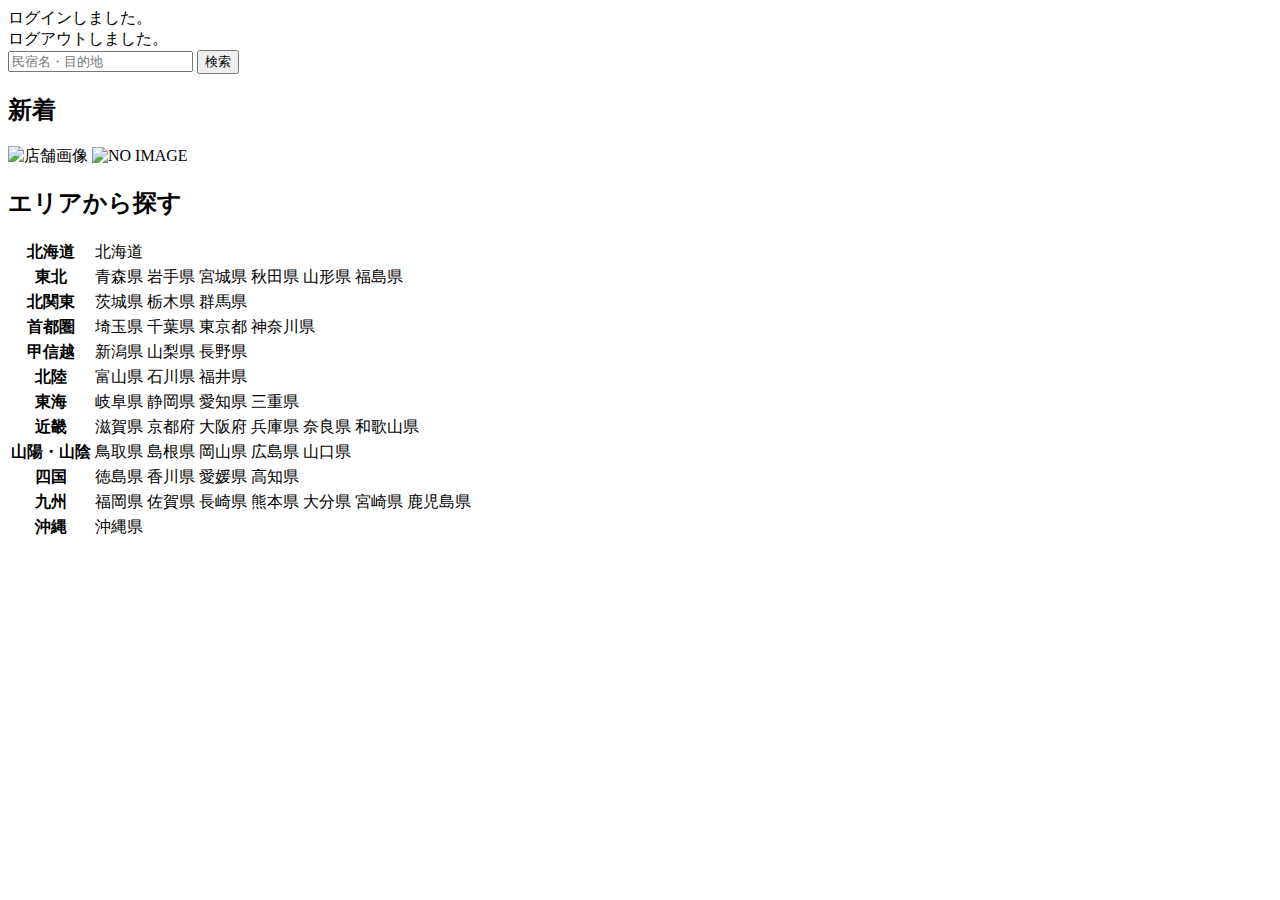
<file: kadai_002/samuraitravel/src/main/resources/templates/index.html>
<!DOCTYPE html>
<html xmlns:th="https://www.thymeleaf.org" xmlns:sec="http://www.thymeleaf.org/extras/spring-security">
	<head>
		<div th:replace="~{fragment :: meta}"></div>                 
        <div th:replace="~{fragment :: styles}"></div>
		
		<title>SAMURAI Travel</title>
	</head>
	<body>
		<div class="samuraitravel-wrapper">
             <!-- ヘッダー -->
             <div th:replace="~{fragment :: header}"></div>
             
             <main>
                 <div class="container pt-4 pb-5 samuraitravel-container">
                     <div th:if="${param.loggedIn}" class="alert alert-info">
                         ログインしました。
                     </div>  
                     
                     <div th:if="${param.loggedOut}" class="alert alert-info">
                         ログアウトしました。
                     </div>
                     
                     <div th:if="${successMessage}" class="alert alert-info">
						 <span th:text="${successMessage}"></span>
                     </div>
                     
                     <div class="d-flex justify-content-center">                                            
                         <form method="get" th:action="@{/houses}" class="mb-5 samuraitravel-search-form">
                             <div class="input-group">
                                 <input type="text" class="form-control" name="keyword" th:value="${keyword}" placeholder="民宿名・目的地">
                                 <button type="submit" class="btn text-white shadow-sm samuraitravel-btn">検索</button> 
                             </div>               
                         </form>                        
                     </div>                                                                                                  
                                                      
                     <h2 class="text-center mb-3">新着</h2>
                     <div class="row row-cols-lg-5 row-cols-2 g-3 mb-5">                                        
                         <div class="col" th:each="newHouse : ${newHouses}">
                             <a th:href="@{/houses/__${newHouse.getId()}__}" class="link-dark samuraitravel-card-link">
                                 <div class="card h-100">                                                                        
                                     <img th:if="${newHouse.getImageName()}" th:src="@{/storage/__${newHouse.getImageName()}__}" class="card-img-top samuraitravel-vertical-card-image" alt="店舗画像">                                     
                                     <img th:unless="${newHouse.getImageName()}" th:src="@{/images/noImage.png}" class="card-img-top samuraitravel-vertical-card-image" alt="NO IMAGE">                                                                                                                        
                                     <div class="card-body">                                    
                                         <h3 class="card-title" th:text="${newHouse.getName()}"></h3>
                                         <p class="card-text mb-1">
                                             <small class="text-muted" th:text="${newHouse.getAddress()}"></small>                                            
                                         </p>
                                         <p class="card-text">
                                             <span th:text="${#numbers.formatInteger(newHouse.getPrice(), 1, 'COMMA') + '円 / 泊'}"></span>                                            
                                         </p>                                    
                                     </div>
                                 </div>    
                             </a>            
                         </div>                                               
                     </div>
                     
                     <div class="row justify-content-center">
                         <div class="col-xl-5 col-lg-6 col-md-8">                    
                     
                             <h2 class="text-center mb-3">エリアから探す</h2>                                        
                              
                             <table class="table">
                                 <tbody>                                                     
                                     <tr>
                                         <th>北海道</th>
                                         <td>
                                             <a th:href="@{/houses?area=北海道}">北海道</a>
                                         </td>                                     
                                     </tr>  
                                     <tr>
                                         <th>東北</th>
                                         <td>
                                             <a th:href="@{/houses?area=青森県}" class="me-2">青森県</a>
                                             <a th:href="@{/houses?area=岩手県}" class="me-2">岩手県</a>
                                             <a th:href="@{/houses?area=宮城県}" class="me-2">宮城県</a>
                                             <a th:href="@{/houses?area=秋田県}" class="me-2">秋田県</a>
                                             <a th:href="@{/houses?area=山形県}" class="me-2">山形県</a>
                                             <a th:href="@{/houses?area=福島県}">福島県</a>
                                         </td>                                     
                                     </tr>  
                                     <tr>
                                         <th>北関東</th>
                                         <td>
                                             <a th:href="@{/houses?area=茨城県}" class="me-2">茨城県</a>
                                             <a th:href="@{/houses?area=栃木県}" class="me-2">栃木県</a>
                                             <a th:href="@{/houses?area=群馬県}">群馬県</a>                                    
                                         </td>                                     
                                     </tr>  
                                     <tr>
                                         <th>首都圏</th>
                                         <td>
                                             <a th:href="@{/houses?area=埼玉県}" class="me-2">埼玉県</a>
                                             <a th:href="@{/houses?area=千葉県}" class="me-2">千葉県</a>
                                             <a th:href="@{/houses?area=東京都}" class="me-2">東京都</a>
                                             <a th:href="@{/houses?area=神奈川県}">神奈川県</a>
                                         </td>                                     
                                     </tr>  
                                     <tr>
                                         <th>甲信越</th>
                                         <td>
                                             <a th:href="@{/houses?area=新潟県}" class="me-2">新潟県</a>
                                             <a th:href="@{/houses?area=山梨県}" class="me-2">山梨県</a>
                                             <a th:href="@{/houses?area=長野県}">長野県</a>
                                         </td>                                     
                                     </tr>  
                                     <tr>
                                         <th>北陸</th>
                                         <td>
                                             <a th:href="@{/houses?area=富山県}" class="me-2">富山県</a>
                                             <a th:href="@{/houses?area=石川県}" class="me-2">石川県</a>
                                             <a th:href="@{/houses?area=福井県}">福井県</a>
                                         </td>                                     
                                     </tr>  
                                     <tr>
                                         <th>東海</th>
                                         <td>
                                             <a th:href="@{/houses?area=岐阜県}" class="me-2">岐阜県</a>
                                             <a th:href="@{/houses?area=静岡県}" class="me-2">静岡県</a>
                                             <a th:href="@{/houses?area=愛知県}" class="me-2">愛知県</a>
                                             <a th:href="@{/houses?area=三重県}">三重県</a>
                                         </td>                                     
                                     </tr>  
                                     <tr>
                                         <th>近畿</th>
                                         <td>
                                             <a th:href="@{/houses?area=滋賀県}" class="me-2">滋賀県</a>
                                             <a th:href="@{/houses?area=京都府}" class="me-2">京都府</a>
                                             <a th:href="@{/houses?area=大阪府}" class="me-2">大阪府</a>
                                             <a th:href="@{/houses?area=兵庫県}" class="me-2">兵庫県</a>
                                             <a th:href="@{/houses?area=奈良県}" class="me-2">奈良県</a>
                                             <a th:href="@{/houses?area=和歌山県}">和歌山県</a>
                                         </td>                                     
                                     </tr>  
                                     <tr>
                                         <th>山陽・山陰</th>
                                         <td>
                                             <a th:href="@{/houses?area=鳥取県}" class="me-2">鳥取県</a>
                                             <a th:href="@{/houses?area=島根県}" class="me-2">島根県</a>
                                             <a th:href="@{/houses?area=岡山県}" class="me-2">岡山県</a>
                                             <a th:href="@{/houses?area=広島県}" class="me-2">広島県</a>
                                             <a th:href="@{/houses?area=山口県}">山口県</a>
                                         </td>                                     
                                     </tr>  
                                     <tr>
                                         <th>四国</th>
                                         <td>
                                             <a th:href="@{/houses?area=徳島県}" class="me-2">徳島県</a>
                                             <a th:href="@{/houses?area=香川県}" class="me-2">香川県</a>
                                             <a th:href="@{/houses?area=愛媛県}" class="me-2">愛媛県</a>
                                             <a th:href="@{/houses?area=高知県}">高知県</a>
                                         </td>                                     
                                     </tr>            
                                     <tr>
                                         <th>九州</th>
                                         <td>
                                             <a th:href="@{/houses?area=福岡県}" class="me-2">福岡県</a>
                                             <a th:href="@{/houses?area=佐賀県}" class="me-2">佐賀県</a>
                                             <a th:href="@{/houses?area=長崎県}" class="me-2">長崎県</a>
                                             <a th:href="@{/houses?area=熊本県}" class="me-2">熊本県</a>
                                             <a th:href="@{/houses?area=大分県}" class="me-2">大分県</a>
                                             <a th:href="@{/houses?area=宮崎県}" class="me-2">宮崎県</a>
                                             <a th:href="@{/houses?area=鹿児島県}">鹿児島県</a>
                                         </td>                                     
                                     </tr>  
                                     <tr>
                                         <th>沖縄</th>
                                         <td>
                                             <a th:href="@{/houses?area=沖縄県}">沖縄県</a>
                                         </td>                                     
                                     </tr>                                                                                                                                                                                                                                                                                                                                                                           
                                 </tbody>
                             </table>  
                         </div>
                     </div>    
                 </div>
             </main>
             
             <!-- フッター -->
             <div th:replace="~{fragment :: footer}"></div>
         </div>    
         
    	<div th:replace="~{fragment :: scripts}"></div>  
	</body>
</html>
</file>
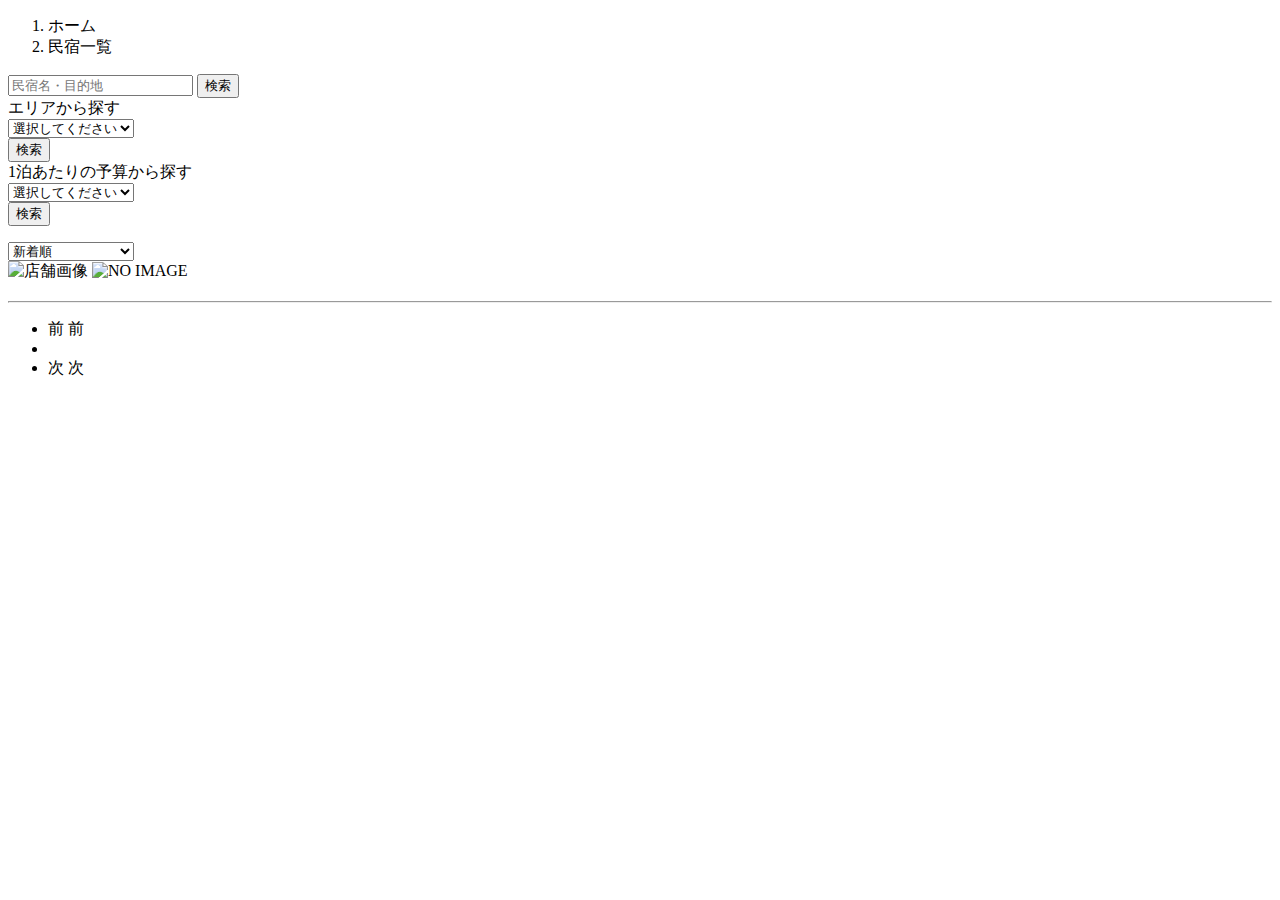
<file: kadai_002/samuraitravel/src/main/resources/templates/houses/index.html>
<!DOCTYPE html>
<html xmlns:th="https://www.thymeleaf.org" xmlns:sec="http://www.thymeleaf.org/extras/spring-security">    
    <head>
        <div th:replace="~{fragment :: meta}"></div>   
             
        <div th:replace="~{fragment :: styles}"></div>
          
        <title>民宿一覧</title>   
    </head>
    <body>
        <div class="samuraitravel-wrapper">
            <!-- ヘッダー -->
            <div th:replace="~{fragment :: header}"></div>
            
            <main>
                <div class="container samuraitravel-container pb-5">
                    <div class="row justify-content-center">
                        <nav class="my-3" style="--bs-breadcrumb-divider: '>';" aria-label="breadcrumb">
                            <ol class="breadcrumb mb-0">                        
                                <li class="breadcrumb-item"><a th:href="@{/}">ホーム</a></li>
                                <li class="breadcrumb-item active" aria-current="page">民宿一覧</li>
                            </ol>
                        </nav>         
            
                        <div class="col-xl-3 col-lg-4 col-md-12">               
                            <form method="get" th:action="@{/houses}" class="w-100 mb-3">
                                <div class="input-group">
                                    <input type="text" class="form-control" name="keyword" th:value="${keyword}" placeholder="民宿名・目的地">
                                    <button type="submit" class="btn text-white shadow-sm samuraitravel-btn">検索</button> 
                                </div>               
                            </form>
            
                            <div class="card mb-3">
                                <div class="card-header">
                                    エリアから探す
                                </div>
                                <div class="card-body">
                                    <form method="get" th:action="@{/houses}" class="w-100">
                                        <div class="form-group mb-3">
                                            <select class="form-control form-select" name="area">  
                                                <option value="" hidden>選択してください</option>   
                                                <optgroup label="北海道">                                      
                                                    <option value="北海道" th:selected="${area == '北海道'}">北海道</option>
                                                </optgroup>                
                                                <optgroup label="東北">                                  
                                                    <option value="青森県" th:selected="${area == '青森県'}">青森県</option>                                                
                                                    <option value="岩手県" th:selected="${area == '岩手県'}">岩手県</option>
                                                    <option value="宮城県" th:selected="${area == '宮城県'}">宮城県</option>
                                                    <option value="秋田県" th:selected="${area == '秋田県'}">秋田県</option>
                                                    <option value="山形県" th:selected="${area == '山形県'}">山形県</option>
                                                    <option value="福島県" th:selected="${area == '福島県'}">福島県</option>
                                                </optgroup>
                                                <optgroup label="北関東">  
                                                    <option value="茨城県" th:selected="${area == '茨城県'}">茨城県</option>
                                                    <option value="栃木県" th:selected="${area == '栃木県'}">栃木県</option>
                                                    <option value="群馬県" th:selected="${area == '群馬県'}">群馬県</option>
                                                </optgroup>
                                                <optgroup label="首都圏"> 
                                                    <option value="埼玉県" th:selected="${area == '埼玉県'}">埼玉県</option>
                                                    <option value="千葉県" th:selected="${area == '千葉県'}">千葉県</option>
                                                    <option value="東京都" th:selected="${area == '東京都'}">東京都</option>
                                                    <option value="神奈川県" th:selected="${area == '神奈川県'}">神奈川県</option>
                                                </optgroup>
                                                <optgroup label="甲信越"> 
                                                    <option value="新潟県" th:selected="${area == '新潟県'}">新潟県</option>
                                                    <option value="山梨県" th:selected="${area == '山梨県'}">山梨県</option>
                                                    <option value="長野県" th:selected="${area == '長野県'}">長野県</option>
                                                </optgroup>
                                                <optgroup label="北陸"> 
                                                    <option value="富山県" th:selected="${area == '富山県'}">富山県</option>
                                                    <option value="石川県" th:selected="${area == '石川県'}">石川県</option>
                                                    <option value="福井県" th:selected="${area == '福井県'}">福井県</option>
                                                </optgroup>
                                                <optgroup label="東海">
                                                    <option value="岐阜県" th:selected="${area == '岐阜県'}">岐阜県</option>
                                                    <option value="静岡県" th:selected="${area == '静岡県'}">静岡県</option>
                                                    <option value="愛知県" th:selected="${area == '愛知県'}">愛知県</option>
                                                    <option value="三重県" th:selected="${area == '三重県'}">三重県</option>
                                                </optgroup>
                                                <optgroup label="近畿">
                                                    <option value="滋賀県" th:selected="${area == '滋賀県'}">滋賀県</option>
                                                    <option value="京都府" th:selected="${area == '京都府'}">京都府</option>
                                                    <option value="大阪府" th:selected="${area == '大阪府'}">大阪府</option>
                                                    <option value="兵庫県" th:selected="${area == '兵庫県'}">兵庫県</option>
                                                    <option value="奈良県" th:selected="${area == '奈良県'}">奈良県</option>
                                                    <option value="和歌山県" th:selected="${area == '和歌山県'}">和歌山県</option>
                                                </optgroup>
                                                <optgroup label="山陽・山陰">
                                                    <option value="鳥取県" th:selected="${area == '鳥取県'}">鳥取県</option>
                                                    <option value="島根県" th:selected="${area == '島根県'}">島根県</option>
                                                    <option value="岡山県" th:selected="${area == '岡山県'}">岡山県</option>
                                                    <option value="広島県" th:selected="${area == '広島県'}">広島県</option>
                                                    <option value="山口県" th:selected="${area == '山口県'}">山口県</option>
                                                </optgroup>
                                                <optgroup label="四国">
                                                    <option value="徳島県" th:selected="${area == '徳島県'}">徳島県</option>
                                                    <option value="香川県" th:selected="${area == '香川県'}">香川県</option>
                                                    <option value="愛媛県" th:selected="${area == '愛媛県'}">愛媛県</option>
                                                    <option value="高知県" th:selected="${area == '高知県'}">高知県</option>
                                                </optgroup>
                                                <optgroup label="九州">
                                                    <option value="福岡県" th:selected="${area == '福岡県'}">福岡県</option>
                                                    <option value="佐賀県" th:selected="${area == '佐賀県'}">佐賀県</option>
                                                    <option value="長崎県" th:selected="${area == '長崎県'}">長崎県</option>
                                                    <option value="熊本県" th:selected="${area == '熊本県'}">熊本県</option>
                                                    <option value="大分県" th:selected="${area == '大分県'}">大分県</option>
                                                    <option value="宮崎県" th:selected="${area == '宮崎県'}">宮崎県</option>
                                                    <option value="鹿児島県" th:selected="${area == '鹿児島県'}">鹿児島県</option>
                                                </optgroup>
                                                <optgroup label="沖縄">
                                                    <option value="沖縄県" th:selected="${area == '沖縄県'}">沖縄県</option>
                                                </optgroup>                                                                                                  
                                            </select> 
                                        </div>
                                        <div class="form-group">
                                            <button type="submit" class="btn text-white shadow-sm w-100 samuraitravel-btn">検索</button>
                                        </div>                                           
                                    </form>
                                </div>
                            </div>                
            
                            <div class="card mb-3">
                                <div class="card-header">
                                    1泊あたりの予算から探す
                                </div>
                                <div class="card-body">
                                    <form method="get" th:action="@{/houses}" class="w-100">
                                        <div class="form-group mb-3">    
                                            <select class="form-control form-select" name="price">
                                                <option value="" hidden>選択してください</option> 
                                                <option value="6000" th:selected="${price == 6000}">6,000円以内</option>
                                                <option value="7000" th:selected="${price == 7000}">7,000円以内</option>
                                                <option value="8000" th:selected="${price == 8000}">8,000円以内</option>
                                                <option value="9000" th:selected="${price == 9000}">9,000円以内</option>
                                                <option value="10000" th:selected="${price == 10000}">10,000円以内</option>
                                            </select>                                                                                
                                        </div>
                                        <div class="form-group">
                                            <button type="submit" class="btn text-white shadow-sm w-100 samuraitravel-btn">検索</button>
                                        </div>                                           
                                    </form>
                                </div>
                            </div>                               
                        </div>
            
                        <div class="col">                                                                          
                            <div class="d-flex justify-content-between flex-wrap">                                
                                <p th:if="${housePage.getTotalPages() > 1}" class="fs-5 mb-3" th:text="${'検索結果：' + housePage.getTotalElements() + '件' + '（' + (housePage.getNumber() + 1) + ' / ' + housePage.getTotalPages() + ' ページ）'}"></p> 
                                <p th:unless="${housePage.getTotalPages() > 1}" class="fs-5 mb-3" th:text="${'検索結果：' + housePage.getTotalElements() + '件'}"></p>                                 
                                
                                <form method="get" th:action="@{/houses}" class="mb-3 samuraitravel-sort-box">
									<input th:if="${keyword}" type="hidden" name="keyword" th:value="${keyword}">
									<input th:if="${area}" type="hidden" name="area" th:value="${area}">
									<input th:if="${price}" type="hidden" name="price" th:value="${price}"> 
                                	<select class="form-select form-select-sm" name="order" onChange="this.form.submit();">
										<option value="createdAtDesc" th:selected="${order == 'createdAtDesc' || order == null}">新着順</option>
		                                <option value="priceAsc" th:selected="${order == 'priceAsc'}">宿泊料金が安い順</option>
                                	</select>
                                </form>
                            </div>   
                                                                        
                            <div class="mb-3" th:each="house : ${housePage}">
                                <a th:href="@{/houses/__${house.getId()}__}" class="link-dark samuraitravel-card-link">
                                    <div class="card h-100">   
                                        <div class="row g-0">
                                            <div class="col-md-4">                                                                                
                                                <img th:if="${house.getImageName()}" th:src="@{/storage/__${house.getImageName()}__}" class="card-img-top samuraitravel-horizontal-card-image" alt="店舗画像">                                                     
                                                <img th:unless="${house.getImageName()}" th:src="@{/images/noImage.png}" class="card-img-top samuraitravel-horizontal-card-image" alt="NO IMAGE">                                                    
                                            </div> 
                                            <div class="col-md-8">                                                                                                                        
                                                <div class="card-body">                                    
                                                    <h3 class="card-title mb-3" th:text="${house.getName()}"></h3>                                            
 
                                                    <hr class="mb-3">
                                                    
                                                    <p class="card-text mb-2">
                                                        <span th:text="${house.getDescription()}"></span>
                                                    </p>                                                    
                                                    
                                                    <p class="card-text mb-2">
                                                        <small class="text-muted" th:text="${'〒' + house.getPostalCode()}"></small>
                                                        <small class="text-muted" th:text="${house.getAddress()}"></small>                                                      
                                                    </p>   
                                                                                                                                                                                                                                   
                                                    <p class="card-text">
                                                        <span th:text="${#numbers.formatInteger(house.getPrice(), 1, 'COMMA') + '円 / 泊'}"></span>
                                                    </p>                                    
                                                </div>
                                            </div>
                                        </div>
                                    </div>    
                                </a>            
                            </div>                                                                                       
            
                            <!-- ページネーション -->
                            <div th:if="${housePage.getTotalPages() > 1}" class="d-flex justify-content-center">
                                <nav aria-label="民宿一覧ページ">
                                    <ul class="pagination">
                                        <li class="page-item">
                                            <span th:if="${housePage.isFirst()}" class="page-link disabled">前</span>
                                            <a th:unless="${housePage.isFirst()}" th:href="@{/houses(page = ${housePage.getNumber() - 1}, keyword = ${keyword}, area = ${area}, price = ${price}, order = ${order})}" class="page-link samuraitravel-page-link">前</a> 
                                        </li>
                                        <li th:each="i : ${#numbers.sequence(0, housePage.getTotalPages() - 1)}" class="page-item">
                                            <span th:if="${i == housePage.getNumber()}" class="page-link active samuraitravel-active" th:text="${i + 1}"></span>
                                            <a th:unless="${i == housePage.getNumber()}" th:href="@{/houses(page = ${i}, keyword = ${keyword}, area = ${area}, price = ${price}, order = ${order})}" class="page-link samuraitravel-page-link" th:text="${i + 1}"></a>                                            
                                        </li>
                                        <li class="page-item">                        
                                            <span th:if="${housePage.isLast()}" class="page-link disabled">次</span>
                                            <a th:unless="${housePage.isLast()}" th:href="@{/houses(page = ${housePage.getNumber() + 1}, keyword = ${keyword}, area = ${area}, price = ${price}, order = ${order})}" class="page-link samuraitravel-page-link">次</a>                                      
                                        </li>
                                    </ul>
                                </nav> 
                            </div>                                      
                        </div>
                    </div>
                </div>  
            </main>
            
            <!-- フッター -->
            <div th:replace="~{fragment :: footer}"></div>
        </div>    
        
        <div th:replace="~{fragment :: scripts}"></div>  
  </body>
</html>
</file>
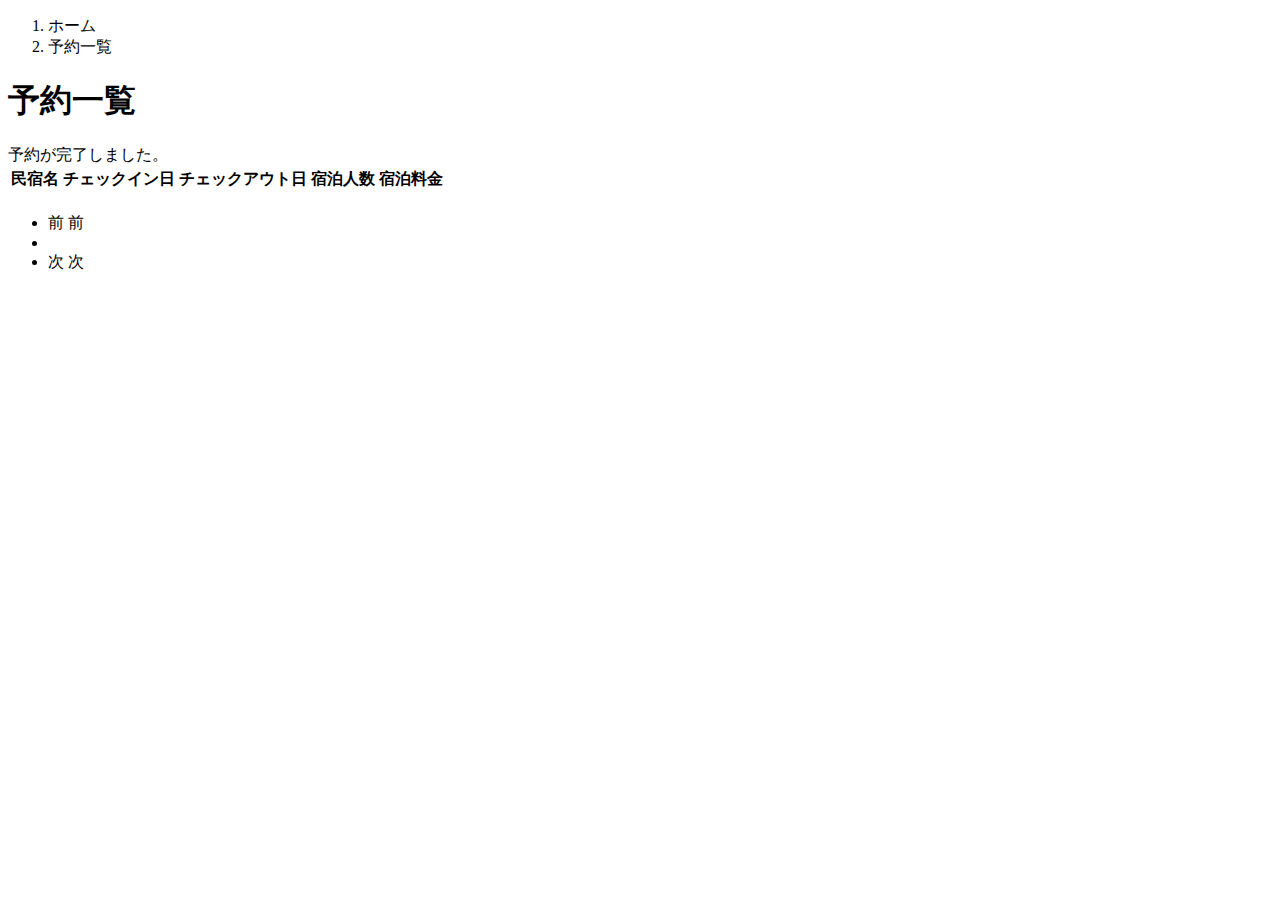
<file: kadai_002/samuraitravel/src/main/resources/templates/reservations/index.html>
<!DOCTYPE html>
<html xmlns:th="https://www.thymeleaf.org" xmlns:sec="http://www.thymeleaf.org/extras/spring-security">    
    <head>
        <div th:replace="~{fragment :: meta}"></div>   
             
        <div th:replace="~{fragment :: styles}"></div>
          
        <title>予約一覧</title>   
    </head>
    <body>
        <div class="samuraitravel-wrapper">
            <!-- ヘッダー -->
            <div th:replace="~{fragment :: header}"></div>
            
            <main>
                <div class="container samuraitravel-container pb-5">
                    <div class="row justify-content-center">
                        <div class="col-xxl-9 col-xl-10 col-lg-11">
                            <nav class="my-3" style="--bs-breadcrumb-divider: '>';" aria-label="breadcrumb">
                                <ol class="breadcrumb mb-0"> 
                                    <li class="breadcrumb-item"><a th:href="@{/}">ホーム</a></li>                       
                                    <li class="breadcrumb-item active" aria-current="page">予約一覧</li>
                                </ol>
                            </nav> 
                            
                            <h1 class="mb-3 text-center">予約一覧</h1>  
            
                             <div th:if="${param.reserved}" class="alert alert-info">
                                予約が完了しました。
                            </div>   
                            
                            <table class="table">
                                <thead>
                                    <tr>                            
                                        <th scope="col">民宿名</th>
                                        <th scope="col">チェックイン日</th>
                                        <th scope="col">チェックアウト日</th>
                                        <th scope="col">宿泊人数</th>
                                        <th scope="col">宿泊料金</th>                                        
                                    </tr>
                                </thead>   
                                <tbody>                                                    
                                    <tr th:each="reservation : ${reservationPage}">
                                        <td>
                                            <a th:href="@{/houses/__${reservation.getHouse().getId()}__}" th:text="${reservation.getHouse().getName()}"></a>
                                        </td>
                                        <td th:text="${reservation.getCheckinDate()}"></td>
                                        <td th:text="${reservation.getCheckoutDate()}"></td>
                                        <td th:text="${reservation.getNumberOfPeople + '名'}"></td>
                                        <td th:text="${#numbers.formatInteger(reservation.getAmount(), 1, 'COMMA') + '円'}"></td>
                                    </tr>                                    
                                </tbody>
                            </table>    
                            
                           <!-- ページネーション -->
                            <div th:if="${reservationPage.getTotalPages() > 1}" class="d-flex justify-content-center">
                                <nav aria-label="予約一覧ページ">
                                    <ul class="pagination">
                                        <li class="page-item">
                                            <span th:if="${reservationPage.isFirst()}" class="page-link disabled">前</span>
                                            <a th:unless="${reservationPage.isFirst()}" th:href="@{/reservations(page = ${reservationPage.getNumber() - 1})}" class="page-link samuraitravel-page-link">前</a>
                                        </li>
                                        <li th:each="i : ${#numbers.sequence(0, reservationPage.getTotalPages() - 1)}" class="page-item">
                                            <span th:if="${i == reservationPage.getNumber()}" class="page-link active samuraitravel-active" th:text="${i + 1}"></span>
                                            <a th:unless="${i == reservationPage.getNumber()}" th:href="@{/reservations(page = ${i})}" class="page-link samuraitravel-page-link" th:text="${i + 1}"></a>
                                        </li>
                                        <li class="page-item">                        
                                            <span th:if="${reservationPage.isLast()}" class="page-link disabled">次</span>
                                            <a th:unless="${reservationPage.isLast()}" th:href="@{/reservations(page = ${reservationPage.getNumber() + 1})}" class="page-link samuraitravel-page-link">次</a>
                                        </li>
                                    </ul>
                                </nav> 
                            </div>                
                        </div>                          
                    </div>
                </div>  
            </main>
            
            <!-- フッター -->
            <div th:replace="~{fragment :: footer}"></div>
        </div>    
        
        <div th:replace="~{fragment :: scripts}"></div>  
  </body>
</html>
</file>
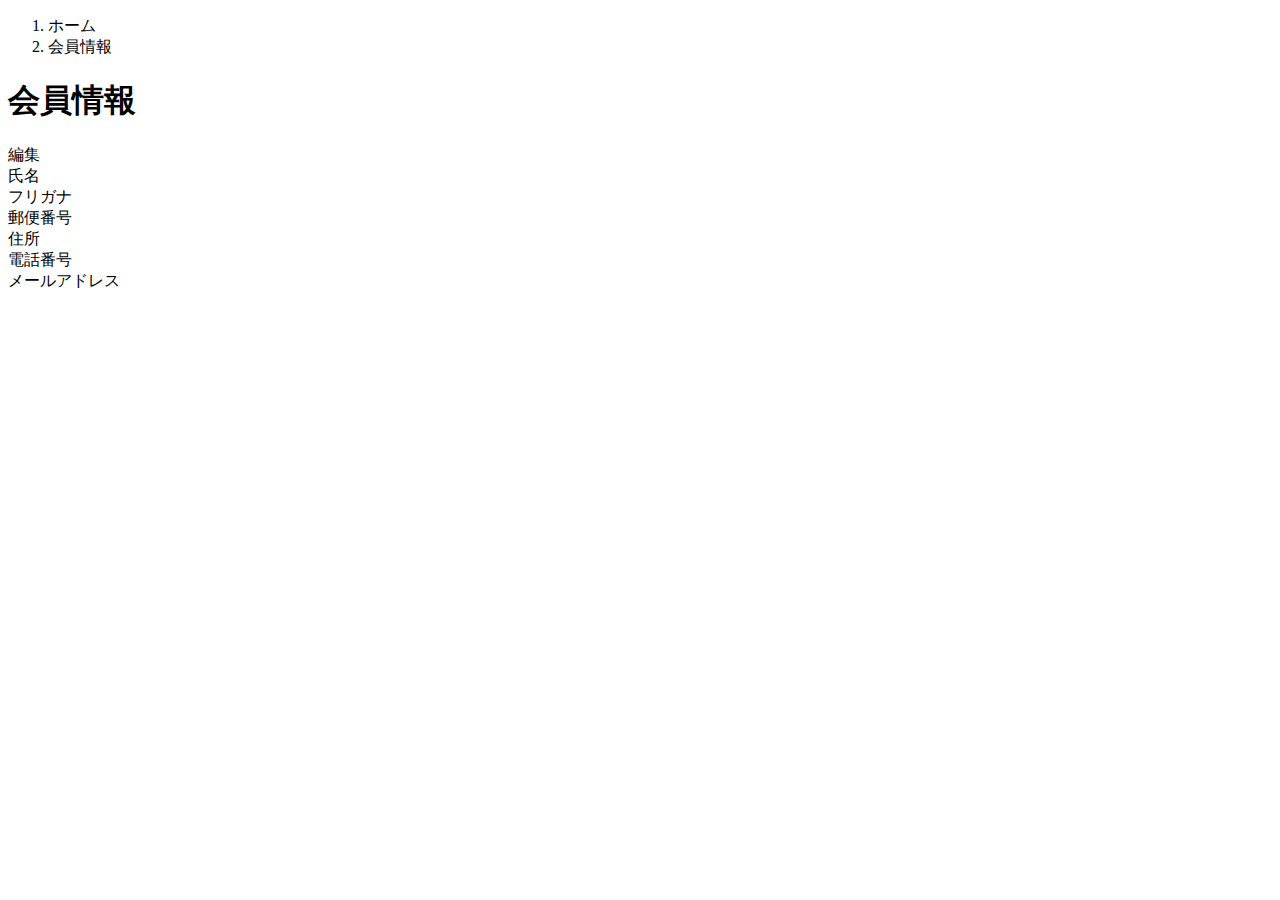
<file: kadai_002/samuraitravel/src/main/resources/templates/user/index.html>
<!DOCTYPE html>
<html xmlns:th="https://www.thymeleaf.org" xmlns:sec="http://www.thymeleaf.org/extras/spring-security">    
    <head>
        <div th:replace="~{fragment :: meta}"></div>   
             
        <div th:replace="~{fragment :: styles}"></div>
          
        <title>会員情報</title>   
    </head>
    <body>
        <div class="samuraitravel-wrapper">
            <!-- ヘッダー -->
            <div th:replace="~{fragment :: header}"></div>
            
            <main>
                <div class="container pb-5 samuraitravel-container">
                    <div class="row justify-content-center">
                        <div class="col-xl-5 col-lg-6 col-md-8">
                            <nav class="my-3" style="--bs-breadcrumb-divider: '>';" aria-label="breadcrumb">
                                <ol class="breadcrumb mb-0"> 
                                    <li class="breadcrumb-item"><a th:href="@{/}">ホーム</a></li>                       
                                    <li class="breadcrumb-item active" aria-current="page">会員情報</li>
                                </ol>
                            </nav> 
                            
                            <h1 class="mb-3 text-center">会員情報</h1> 
                            
                            <div class="d-flex justify-content-end align-items-end mb-3">                    
                                <div>
                                    <a th:href="@{/user/edit}">編集</a>                        
                                </div>
                            </div>                                       
                            
                            <div th:if="${successMessage}" class="alert alert-info">
                                <span th:text="${successMessage}"></span>
                            </div>                               
                            
                            <div class="container mb-4">
                                <div class="row pb-2 mb-2 border-bottom">
                                    <div class="col-4">
                                        <span class="fw-bold">氏名</span>
                                    </div>
            
                                    <div class="col">
                                        <span th:text="${user.getName()}"></span>
                                    </div>
                                </div>                    
            
                                <div class="row pb-2 mb-2 border-bottom">
                                    <div class="col-4">
                                        <span class="fw-bold">フリガナ</span>
                                    </div>
            
                                    <div class="col">
                                        <span th:text="${user.getFurigana()}"></span>
                                    </div>
                                </div>            
                                
                                <div class="row pb-2 mb-2 border-bottom">
                                    <div class="col-4">
                                        <span class="fw-bold">郵便番号</span>
                                    </div>
            
                                    <div class="col">
                                        <span th:text="${user.getPostalCode()}"></span>
                                    </div>
                                </div>   
                                
                                <div class="row pb-2 mb-2 border-bottom">
                                    <div class="col-4">
                                        <span class="fw-bold">住所</span>
                                    </div>
            
                                    <div class="col">
                                        <span th:text="${user.getAddress()}"></span>
                                    </div>
                                </div>
            
                                <div class="row pb-2 mb-2 border-bottom">
                                    <div class="col-4">
                                        <span class="fw-bold">電話番号</span>
                                    </div>
            
                                    <div class="col">
                                        <span th:text="${user.getPhoneNumber()}"></span>
                                    </div>
                                </div>  
                                
                                <div class="row pb-2 mb-2 border-bottom">
                                    <div class="col-4">
                                        <span class="fw-bold">メールアドレス</span>
                                    </div>
            
                                    <div class="col">
                                        <span th:text="${user.getEmail()}"></span>
                                    </div>
                                </div>                                 
                            </div>                                                                                                                           
                        </div>
                    </div>
                </div>
            </main>
            
            <!-- フッター -->
            <div th:replace="~{fragment :: footer}"></div>
        </div>    
        
        <div th:replace="~{fragment :: scripts}"></div>  
  </body>
</html>
</file>
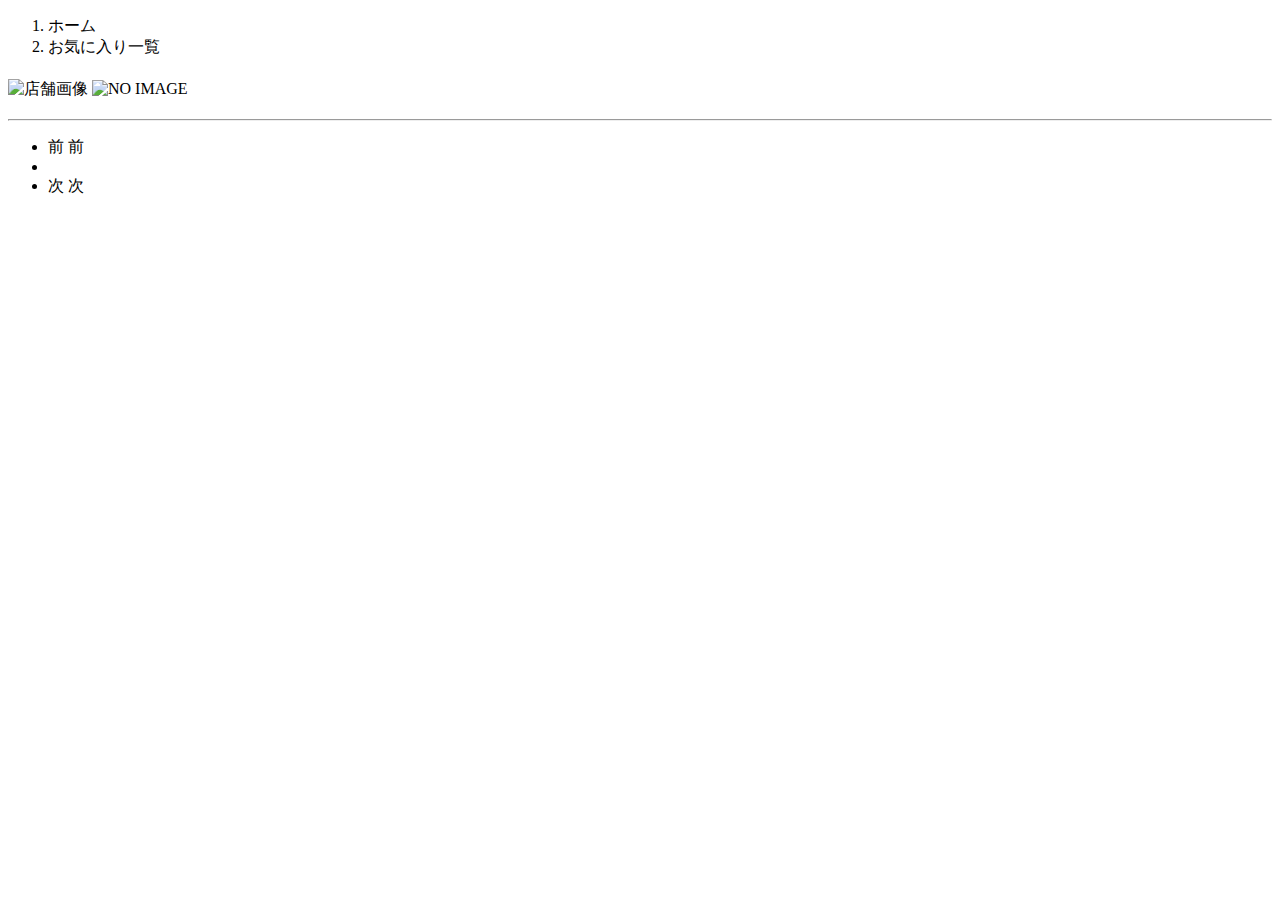
<file: kadai_003/samuraitravel/src/main/resources/templates/favorites/index.html>
<!DOCTYPE html>
<html xmlns:th="https://www.thymeleaf.org" xmlns:sec="http://www.thymeleaf.org/extras/spring-security">    
    <head>
        <div th:replace="~{fragment :: meta}"></div>   
             
        <div th:replace="~{fragment :: styles}"></div>
          
        <title>お気に入り一覧</title>   
    </head>
    <body>
        <div class="samuraitravel-wrapper">
            <!-- ヘッダー -->
            <div th:replace="~{fragment :: header}"></div>
            
            <main>
                <div class="container samuraitravel-container pb-5">
                    <div class="row justify-content-center">
						<div class="col-xxl-9 col-xl-10 col-lg-11">
	                        <nav class="my-3" style="--bs-breadcrumb-divider: '>';" aria-label="breadcrumb">
	                            <ol class="breadcrumb mb-0">                        
	                                <li class="breadcrumb-item"><a th:href="@{/}">ホーム</a></li>
	                                <li class="breadcrumb-item active" aria-current="page">お気に入り一覧</li>
	                            </ol>
	                        </nav>         
	            
	          				<h1 class="mb-4 text-center" th:text="お気に入り一覧"></h1>
	            
	                        <div class="col">                                                                                                                                                                              
	                            <div class="mb-3" th:each="favorite : ${favoritePage.content}">
	                                <a th:href="@{/houses/__${favorite.house.getId()}__}" class="link-dark samuraitravel-card-link">
	                                    <div class="card h-100">   
	                                        <div class="row g-0">
	                                            <div class="col-md-4">                                                                                
	                                                <img th:if="${favorite.house.getImageName()}" th:src="@{/storage/__${favorite.house.getImageName()}__}" class="card-img-top samuraitravel-horizontal-card-image" alt="店舗画像">                                                     
	                                                <img th:unless="${favorite.house.getImageName()}" th:src="@{/images/noImage.png}" class="card-img-top samuraitravel-horizontal-card-image" alt="NO IMAGE">                                                    
	                                            </div> 
	                                            <div class="col-md-8">                                                                                                                        
	                                                <div class="card-body">                                    
	                                                    <h3 class="card-title mb-3" th:text="${favorite.house.getName()}"></h3>                                            
	 
	                                                    <hr class="mb-3">
	                                                    
	                                                    <p class="card-text mb-2">
	                                                        <span th:text="${favorite.house.getDescription()}"></span>
	                                                    </p>                                                    
	                                                    
	                                                    <p class="card-text mb-2">
	                                                        <small class="text-muted" th:text="${'〒' + favorite.house.getPostalCode()}"></small>
	                                                        <small class="text-muted" th:text="${favorite.house.getAddress()}"></small>                                                      
	                                                    </p>   
	                                                                                                                                                                                                                                   
	                                                    <p class="card-text">
	                                                        <span th:text="${#numbers.formatInteger(favorite.house.getPrice(), 1, 'COMMA') + '円 / 泊'}"></span>
	                                                    </p>                                    
	                                                </div>
	                                            </div>
	                                        </div>
	                                    </div>    
	                                </a>            
	                            </div>                                                                                       
	            
	                            <!-- ページネーション -->
	                            <div th:if="${favoritePage.getTotalPages() > 1}" class="d-flex justify-content-center">
	                                <nav aria-label="お気に入り一覧ページ">
	                                    <ul class="pagination">
	                                        <li class="page-item">
	                                            <span th:if="${favoritePage.isFirst()}" class="page-link disabled">前</span>
	                                            <a th:unless="${favoritePage.isFirst()}" th:href="@{/favorites(page = ${favoritePage.getNumber() - 1})}" class="page-link samuraitravel-page-link">前</a> 
	                                        </li>
	                                        <li th:each="i : ${#numbers.sequence(0, favoritePage.getTotalPages() - 1)}" class="page-item">
	                                            <span th:if="${i == favoritePage.getNumber()}" class="page-link active samuraitravel-active" th:text="${i + 1}"></span>
	                                            <a th:unless="${i == favoritePage.getNumber()}" th:href="@{/favorites(page = ${i})}" class="page-link samuraitravel-page-link" th:text="${i + 1}"></a>                                            
	                                        </li>
	                                        <li class="page-item">                        
	                                            <span th:if="${favoritePage.isLast()}" class="page-link disabled">次</span>
	                                            <a th:unless="${favoritePage.isLast()}" th:href="@{/favorites(page = ${favoritePage.getNumber() + 1})}" class="page-link samuraitravel-page-link">次</a>                                      
	                                        </li>
	                                    </ul>
	                                </nav> 
	                            </div>                                      
	                        </div>
						</div>
                    </div>
                </div>  
            </main>
            
            <!-- フッター -->
            <div th:replace="~{fragment :: footer}"></div>
        </div>    
        
        <div th:replace="~{fragment :: scripts}"></div>  
  </body>
</html>
</file>
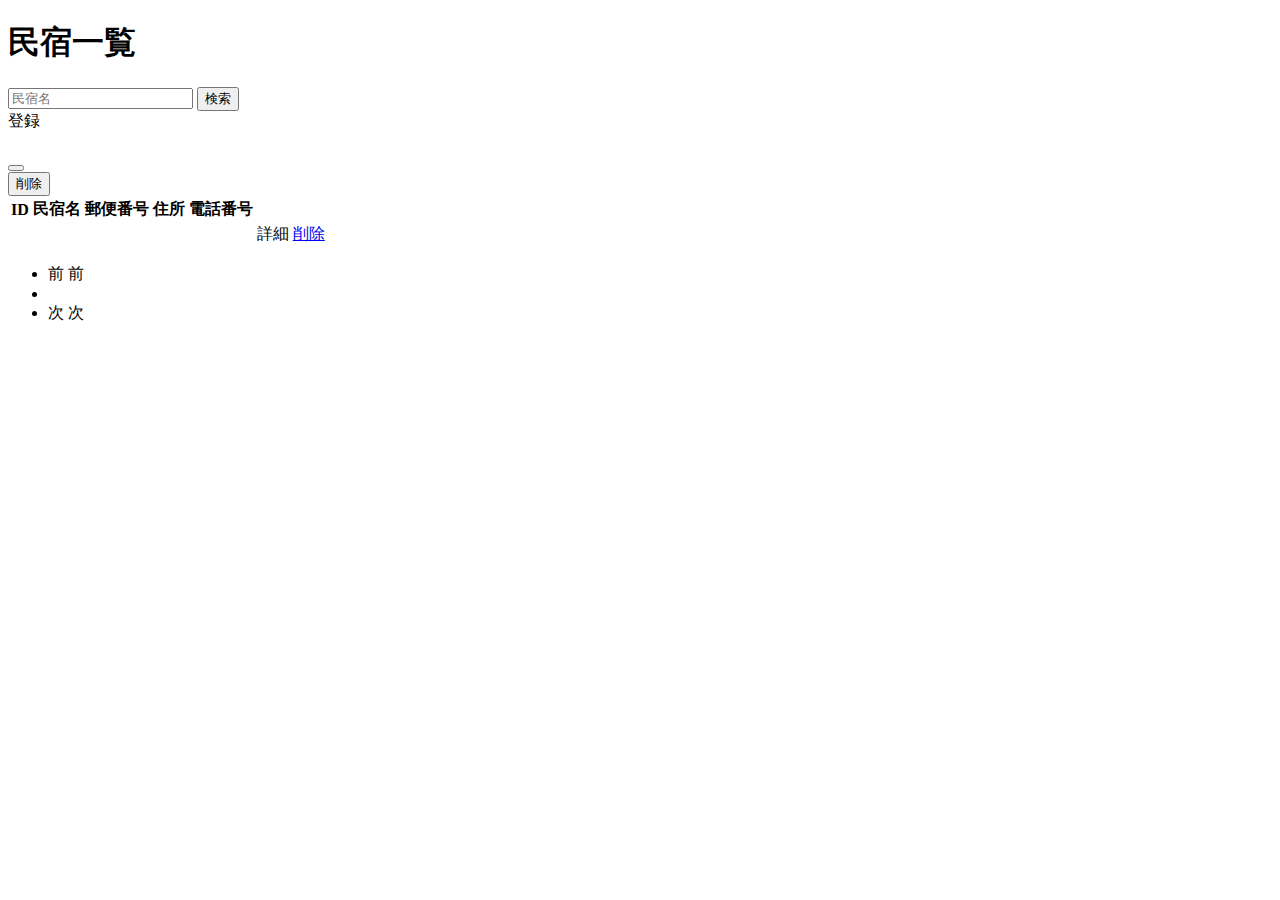
<file: kadai_002/samuraitravel/src/main/resources/templates/admin/houses/index.html>
<!DOCTYPE html>
<html xmlns:th="https://www.thymeleaf.org" xmlns:sec="http://www.thymeleaf.org/extras/spring-security">
    <head>
        <div th:replace="~{fragment :: meta}"></div>   
             
        <div th:replace="~{fragment :: styles}"></div> 
        
        <title>民宿一覧</title>       
    </head>
    <body>
        <div class="samuraitravel-wrapper">
			<!-- ヘッダー -->
            <div th:replace="~{fragment :: header}"></div>
            
            <main>
                <div class="container pt-4 pb-5 samuraitravel-container">
                    <div class="row justify-content-center">
                        <div class="col-xxl-9 col-xl-10 col-lg-11">
                            
                            <h1 class="mb-4 text-center">民宿一覧</h1>   
                            
                            <div class="d-flex justify-content-between align-items-end flex-wrap "> 
								<form method="get" th:action="@{/admin/houses}" class="mb-3">
									<div class="input-group">
										<input type="text" class="form-control" name="keyword" th:value="${keyword}" placeholder="民宿名">
										<button type="submit" class="btn text-white shadow-sm samuraitravel-btn">検索</button>
									</div>
								</form>		  
							                               
                                <a th:href="@{/admin/houses/register}" class="btn text-white shadow-sm mb-3 samuraitravel-btn">登録</a> 
                            </div>  
                            
                            <div th:if="${successMessage}" class="alert alert-info">							
								<span th:text="${successMessage}"></span>  
							</div>                                                      
                            
                            <table class="table">
                                <thead>
                                    <tr>
                                        <th scope="col">ID</th>
                                        <th scope="col">民宿名</th>
                                        <th scope="col">郵便番号</th>
                                        <th scope="col">住所</th>
                                        <th scope="col">電話番号</th>
                                        <th scope="col"></th> 
                                        <th scope="col"></th>                                       
                                    </tr>
                                </thead>   
                                <tbody>                                                     
                                    <tr th:each="house : ${housePage}">
                                        <td th:text="${house.getId()}"></td>
                                        <td th:text="${house.getName()}"></td>
                                        <td th:text="${house.getPostalCode()}"></td>
                                        <td th:text="${house.getAddress()}"></td>
                                        <td th:text="${house.getPhoneNumber()}"></td>
                                        <td><a th:href="@{/admin/houses/__${house.getId()}__}">詳細</a></td>                                                                                
                                    	<td><a href="#" class="samuraitravel-link-danger" data-bs-toggle="modal" th:data-bs-target="${'#deleteHouseModal' + house.getId()}">削除</a></td>
                                    	<!-- 削除用モーダル -->
                                         <div class="modal fade" th:id="${'deleteHouseModal' + house.getId()}" tabindex="-1" th:aria-labelledby="${'deleteHouseModalLabel' + house.getId()}">
                                             <div class="modal-dialog">
                                                 <div class="modal-content">
                                                     <div class="modal-header">
                                                         <h5 class="modal-title" th:id="${'deleteHouseModalLabel' + house.getId()}" th:text="${house.getName() + 'を削除してもよろしいですか？'}"></h5>
                                                         <button type="button" class="btn-close" data-bs-dismiss="modal" aria-label="閉じる"></button>
                                                     </div>
                                                     <div class="modal-footer">
                                                         <form method="post"th:action="@{/admin/houses/__${house.getId()}__/delete}">
                                                             <button type="submit" class="btn samuraitravel-btn-danger text-white shadow-sm">削除</button>
                                                         </form>
                                                     </div>
                                                 </div>
                                             </div>
                                         </div>    
                                    </tr>                                      
                                </tbody>
                            </table>
                            
                            <!-- ページネーション -->
					      	<div th:if="${housePage.getTotalPages() > 1}" class="d-flex justify-content-center">
					          	<nav aria-label="民宿一覧ページ">
					              	<ul class="pagination">
					                  	<li class="page-item">
					                      	<span th:if="${housePage.isFirst()}" class="page-link disabled">前</span>
					                      	<a th:unless="${housePage.isFirst()}" th:href="@{/admin/houses(page = ${housePage.getNumber() - 1}, keyword=${keyword})}" class="page-link samuraitravel-page-link">前</a>
					                  	</li>
					                  	<li th:each="i : ${#numbers.sequence(0, housePage.getTotalPages() - 1)}" class="page-item">
					                      	<span th:if="${i == housePage.getNumber()}" class="page-link active samuraitravel-active" th:text="${i + 1}"></span>
					                      	<a th:unless="${i == housePage.getNumber()}" th:href="@{/admin/houses(page = ${i}, keyword = ${keyword})}" class="page-link samuraitravel-page-link" th:text="${i + 1}"></a>
					                  	</li>
					                  	<li class="page-item">                        
					                      	<span th:if="${housePage.isLast()}" class="page-link disabled">次</span>
					                      	<a th:unless="${housePage.isLast()}" th:href="@{/admin/houses(page = ${housePage.getNumber() + 1}, keyword = ${keyword})}" class="page-link samuraitravel-page-link">次</a>
					                  	</li>
					              	</ul>
					          	</nav> 
					       	</div>                                                   
                        </div>
                    </div>
                </div>              
            </main>
            
            <!-- フッター -->
            <div th:replace="~{fragment :: footer}"></div>
        </div>    
        
        <!-- Bootstrap -->
        <div th:replace="~{fragment :: scripts}"></div>        
    </body>
</html>
</file>
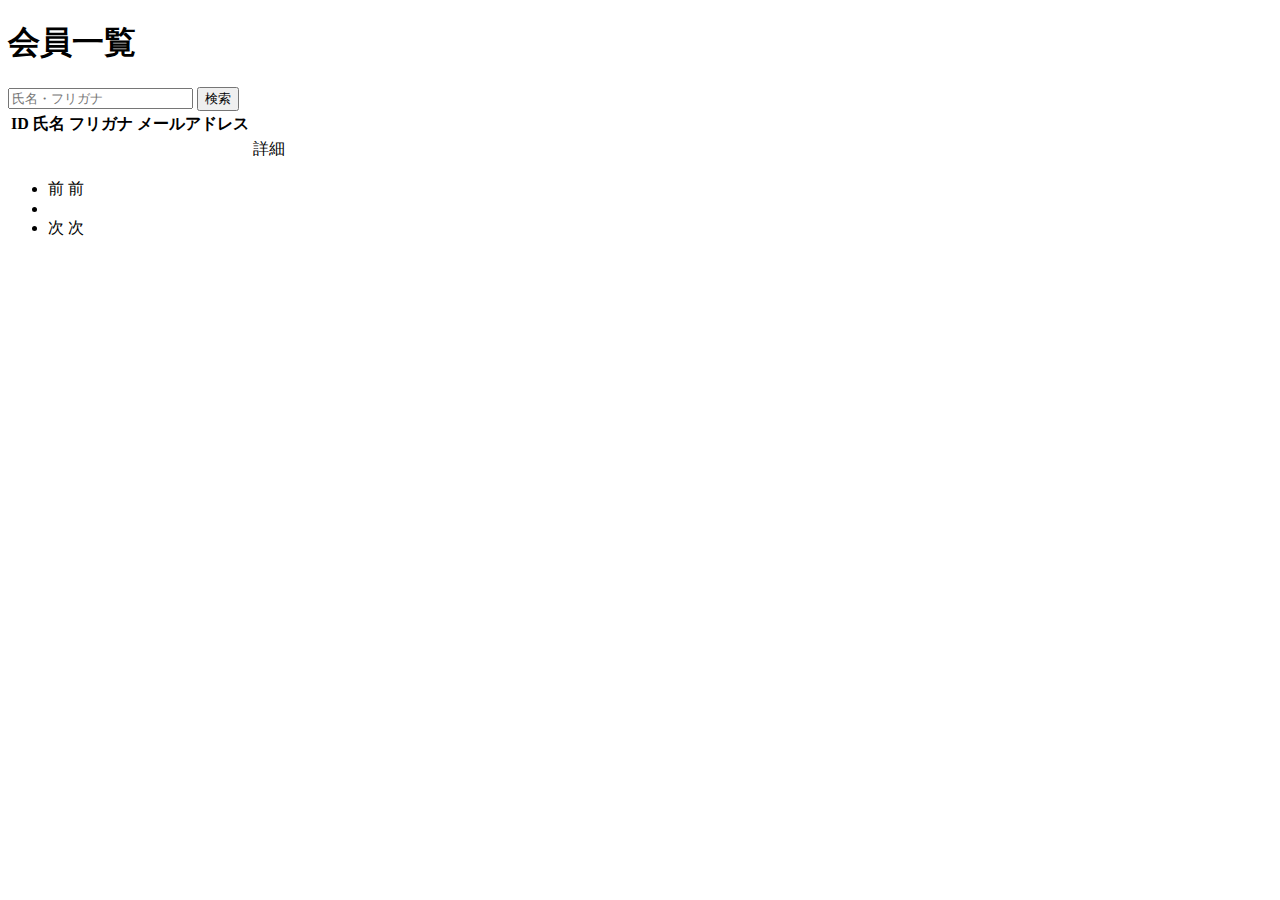
<file: kadai_002/samuraitravel/src/main/resources/templates/admin/users/index.html>
<!DOCTYPE html>
<html xmlns:th="https://www.thymeleaf.org" xmlns:sec="http://www.thymeleaf.org/extras/spring-security">    
    <head>
        <div th:replace="~{fragment :: meta}"></div>   
             
        <div th:replace="~{fragment :: styles}"></div>
          
        <title>会員一覧</title>   
    </head>
    <body>
        <div class="samuraitravel-wrapper">
            <!-- ヘッダー -->
            <div th:replace="~{fragment :: header}"></div>
            
            <main>
                <div class="container pt-4 pb-5 samuraitravel-container">
                    <div class="row justify-content-center">
                        <div class="col-xxl-9 col-xl-10 col-lg-11">
                            
                            <h1 class="mb-4 text-center">会員一覧</h1>   
                            
                            <div class="d-flex justify-content-between align-items-end">
                                <form method="get" th:action="@{/admin/users}" class="mb-3">
                                    <div class="input-group">
                                        <input type="text" class="form-control" name="keyword" th:value="${keyword}" placeholder="氏名・フリガナ">
                                        <button type="submit" class="btn text-white shadow-sm samuraitravel-btn">検索</button> 
                                    </div>               
                                </form>                                                                                                
                            </div>                                                         
                
                            <div th:if="${successMessage}" class="alert alert-info">
                                <span th:text="${successMessage}"></span>
                            </div>   
                            
                            <table class="table">
                                <thead>
                                    <tr>
                                        <th scope="col">ID</th>
                                        <th scope="col">氏名</th>
                                        <th scope="col">フリガナ</th>
                                        <th scope="col">メールアドレス</th>                                        
                                        <th scope="col"></th>
                                    </tr>
                                </thead>   
                                <tbody>                                                     
                                    <tr th:each="user : ${userPage}">
                                        <td th:text="${user.getId()}"></td>
                                        <td th:text="${user.getName()}"></td>
                                        <td th:text="${user.getFurigana()}"></td>
                                        <td th:text="${user.getEmail()}"></td>
                                        <td><a th:href="@{/admin/users/__${user.getId()}__}">詳細</a></td>                                                                                
                                    </tr>                                      
                                </tbody>
                            </table>  
                            
                            <!-- ページネーション -->
                            <div th:if="${userPage.getTotalPages() > 1}" class="d-flex justify-content-center">
                                <nav aria-label="会員一覧ページ">
                                    <ul class="pagination">
                                        <li class="page-item">
                                            <span th:if="${userPage.isFirst()}" class="page-link disabled">前</span>
                                            <a th:unless="${userPage.isFirst()}" th:href="@{/admin/users(page = ${userPage.getNumber() - 1}, keyword = ${keyword})}" class="page-link samuraitravel-page-link">前</a>
                                        </li>
                                        <li th:each="i : ${#numbers.sequence(0, userPage.getTotalPages() - 1)}" class="page-item">
                                            <span th:if="${i == userPage.getNumber()}" class="page-link active samuraitravel-active" th:text="${i + 1}"></span>
                                            <a th:unless="${i == userPage.getNumber()}" th:href="@{/admin/users(page = ${i}, keyword = ${keyword})}" class="page-link samuraitravel-page-link" th:text="${i + 1}"></a>
                                        </li>
                                        <li class="page-item">                        
                                            <span th:if="${userPage.isLast()}" class="page-link disabled">次</span>
                                            <a th:unless="${userPage.isLast()}" th:href="@{/admin/users(page = ${userPage.getNumber() + 1}, keyword = ${keyword})}" class="page-link samuraitravel-page-link">次</a>
                                        </li>
                                    </ul>
                                </nav> 
                            </div>                                      
                        </div>
                    </div>
                </div>
            </main>
            
            <!-- フッター -->
            <div th:replace="~{fragment :: footer}"></div>
        </div>    
        
        <div th:replace="~{fragment :: scripts}"></div>  
  </body>
</html>
</file>
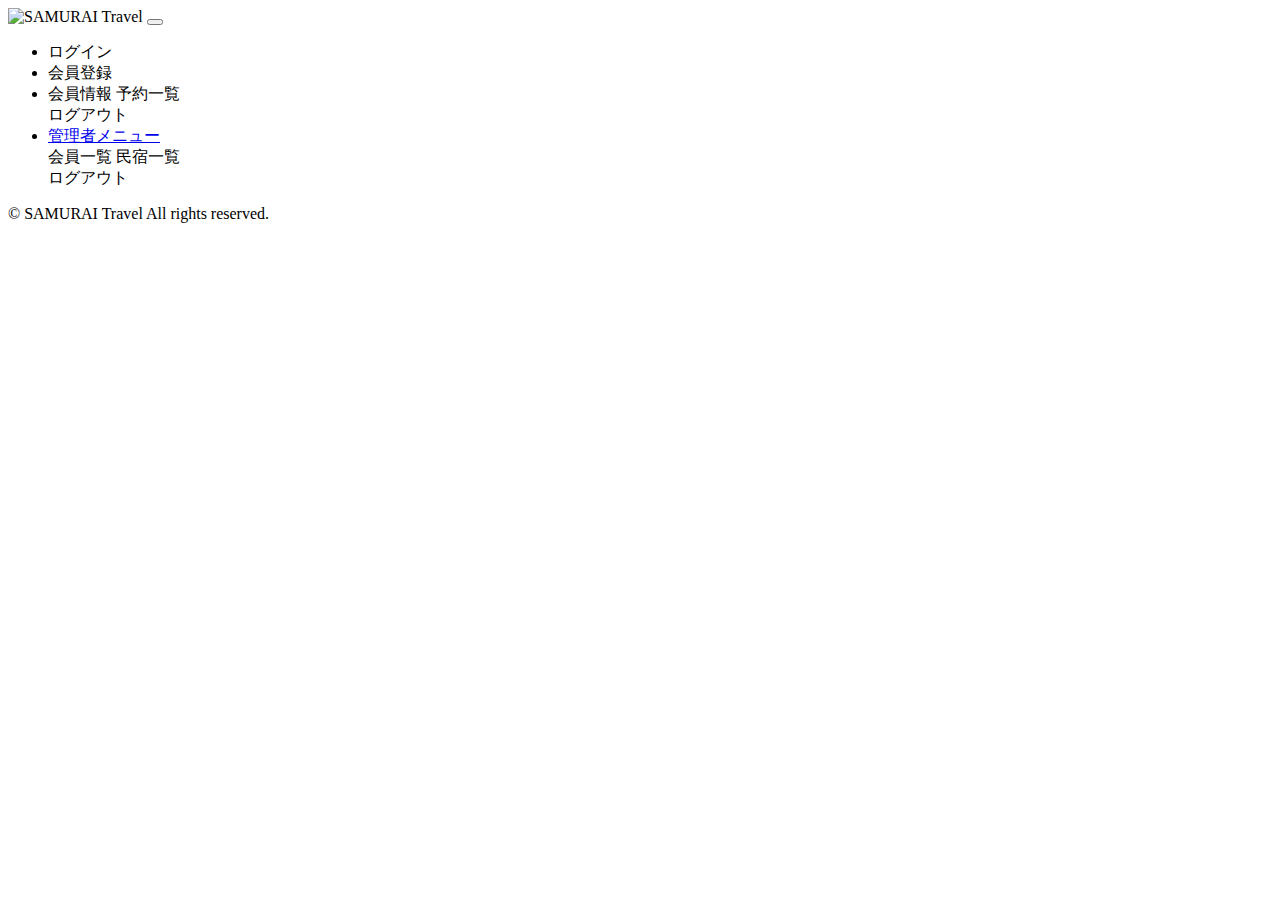
<file: kadai_002/samuraitravel/src/main/resources/templates/fragment.html>
<!DOCTYPE html>
	<html xmlns:th="https://www.thymeleaf.org" xmlns:sec="http://www.thymeleaf.org/extras/spring-security">
    <head>
        <!-- meta要素の部品化 -->
        <div th:fragment="meta" th:remove="tag">
            <meta charset="UTF-8">
            <meta name="viewport" content="width=device-width, initial-scale=1">
        </div>                        
        
        <!-- link要素の部品化 -->
        <div th:fragment="styles" th:remove="tag">
            <!-- Bootstrap -->
            <link href="https://cdn.jsdelivr.net/npm/bootstrap@5.2.3/dist/css/bootstrap.min.css" rel="stylesheet" integrity="sha384-rbsA2VBKQhggwzxH7pPCaAqO46MgnOM80zW1RWuH61DGLwZJEdK2Kadq2F9CUG65" crossorigin="anonymous">
            
            <!-- Google Fonts -->
            <link rel="preconnect" href="https://fonts.googleapis.com">
            <link rel="preconnect" href="https://fonts.gstatic.com" crossorigin>
            <link href="https://fonts.googleapis.com/css2?family=Noto+Sans+JP:wght@400;500&display=swap" rel="stylesheet">
            
            <link th:href="@{/css/style.css}" rel="stylesheet" >
        </div>   
        
        <title>部品化用のHTMLファイル</title>     
    </head>
    <body>
        <!-- ヘッダーの部品化 -->
        <div th:fragment="header" th:remove="tag">
            <nav class="navbar navbar-expand-md navbar-light bg-white shadow-sm samuraitravel-navbar">
                <div class="container samuraitravel-container">
                    <a class="navbar-brand" th:href="@{/}">                        
                        <img class="samuraitravel-logo me-1" th:src="@{/images/logo.png}" alt="SAMURAI Travel">                        
                    </a> 
                    
                    <button class="navbar-toggler" type="button" data-bs-toggle="collapse" data-bs-target="#navbarSupportedContent" aria-controls="navbarSupportedContent" aria-expanded="false" aria-label="Toggle navigation">
                         <span class="navbar-toggler-icon"></span>
                     </button>
                     
                     <div class="collapse navbar-collapse" id="navbarSupportedContent">                                    
                         <ul class="navbar-nav ms-auto">    
                             <!-- 未ログインであれば表示する -->
                             <li class="nav-item" sec:authorize="isAnonymous()">
                                 <a class="nav-link" th:href="@{/login}">ログイン</a>
                             </li>  
                             <li class="nav-item" sec:authorize="isAnonymous()">
                                 <a class="nav-link" th:href="@{/signup}">会員登録</a>
                             </li>                                                       
                     
                             <!-- ログイン済みであれば表示する --> 
                             <li class="nav-item dropdown" sec:authorize="hasRole('ROLE_GENERAL')">
                                 <a id="navbarDropdownGeneral" class="nav-link dropdown-toggle" href="#" role="button" data-bs-toggle="dropdown" aria-haspopup="true" aria-expanded="false" v-pre>
                                     <span sec:authentication="principal.user.name"></span>
                                 </a>
         
                                 <div class="dropdown-menu dropdown-menu-end" aria-labelledby="navbarDropdownGeneral">                                                                  
                                     <a class="dropdown-item samuraitravel-dropdown-item" th:href="@{/user}">会員情報</a>  
                                     <a class="dropdown-item samuraitravel-dropdown-item" th:href="@{/reservations}">予約一覧</a>
                                     
                                     <div class="dropdown-divider"></div>
                                                            
                                     <a class="dropdown-item samuraitravel-dropdown-item" th:href="@{/logout}" onclick="event.preventDefault(); document.getElementById('logout-form').submit();">
                                         ログアウト
                                     </a>
                                     <form class="d-none" id="logout-form" th:action="@{/logout}" method="post"></form>                                     
                                 </div>
                             </li>                       
                                 
                             <!-- 管理者であれば表示する -->    
                             <li class="nav-item dropdown" sec:authorize="hasRole('ROLE_ADMIN')">
                                 <a id="navbarDropdownAdmin" class="nav-link dropdown-toggle" href="#" role="button" data-bs-toggle="dropdown" aria-haspopup="true" aria-expanded="false" v-pre>
                                     管理者メニュー
                                 </a>
         
                                 <div class="dropdown-menu dropdown-menu-end" aria-labelledby="navbarDropdownAdmin">                                                                                            
									 <a class="dropdown-item samuraitravel-dropdown-item" th:href="@{/admin/users}">会員一覧</a>
                                     <a class="dropdown-item samuraitravel-dropdown-item" th:href="@{/admin/houses}">民宿一覧</a>                                                                                                     
                                                               
                                     <div class="dropdown-divider"></div>
                                     
                                     <a class="dropdown-item samuraitravel-dropdown-item" th:href="@{/logout}" onclick="event.preventDefault(); document.getElementById('logout-form').submit();">
                                         ログアウト
                                     </a>
                                     <form class="d-none" id="logout-form" th:action="@{/logout}" method="post"></form> 
                                 </div>
                             </li>                           
                         </ul>  
                     </div>                                                                    
                </div>
            </nav>
        </div>
        
        
        <!-- フッターの部品化 -->
        <div th:fragment="footer" th:remove="tag">
            <footer>
                <div class="d-flex justify-content-center align-items-center h-100">
                    <p class="text-center text-muted small mb-0">&copy; SAMURAI Travel All rights reserved.</p>      
                </div>                 
            </footer>
        </div>
    
        <!-- script要素の部品化 -->
        <div th:fragment="scripts" th:remove="tag">
            <!-- Bootstrap -->
            <script src="https://cdn.jsdelivr.net/npm/bootstrap@5.2.3/dist/js/bootstrap.bundle.min.js" integrity="sha384-kenU1KFdBIe4zVF0s0G1M5b4hcpxyD9F7jL+jjXkk+Q2h455rYXK/7HAuoJl+0I4" crossorigin="anonymous"></script>
        </div>
    </body>
</html>
</file>
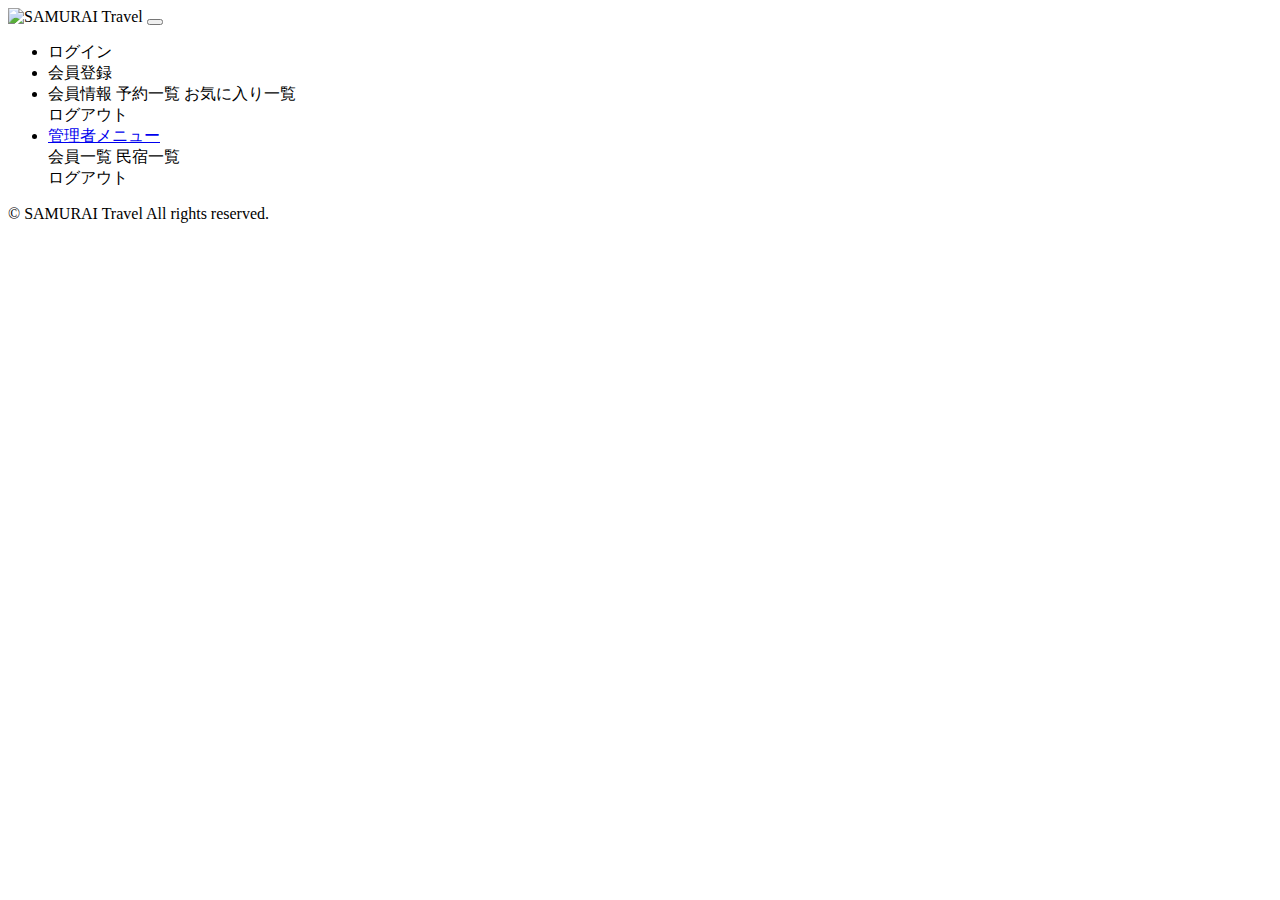
<file: kadai_003/samuraitravel/src/main/resources/templates/fragment.html>
<!DOCTYPE html>
	<html xmlns:th="https://www.thymeleaf.org" xmlns:sec="http://www.thymeleaf.org/extras/spring-security">
    <head>
        <!-- meta要素の部品化 -->
        <div th:fragment="meta" th:remove="tag">
            <meta charset="UTF-8">
            <meta name="viewport" content="width=device-width, initial-scale=1">
        </div>                        
        
        <!-- link要素の部品化 -->
        <div th:fragment="styles" th:remove="tag">
            <!-- Bootstrap -->
            <link href="https://cdn.jsdelivr.net/npm/bootstrap@5.2.3/dist/css/bootstrap.min.css" rel="stylesheet" integrity="sha384-rbsA2VBKQhggwzxH7pPCaAqO46MgnOM80zW1RWuH61DGLwZJEdK2Kadq2F9CUG65" crossorigin="anonymous">
            
            <!-- Google Fonts -->
            <link rel="preconnect" href="https://fonts.googleapis.com">
            <link rel="preconnect" href="https://fonts.gstatic.com" crossorigin>
            <link href="https://fonts.googleapis.com/css2?family=Noto+Sans+JP:wght@400;500&display=swap" rel="stylesheet">
            
            <link th:href="@{/css/style.css}" rel="stylesheet" >
        </div>   
        
        <title>部品化用のHTMLファイル</title>     
    </head>
    <body>
        <!-- ヘッダーの部品化 -->
        <div th:fragment="header" th:remove="tag">
            <nav class="navbar navbar-expand-md navbar-light bg-white shadow-sm samuraitravel-navbar">
                <div class="container samuraitravel-container">
                    <a class="navbar-brand" th:href="@{/}">                        
                        <img class="samuraitravel-logo me-1" th:src="@{/images/logo.png}" alt="SAMURAI Travel">                        
                    </a> 
                    
                    <button class="navbar-toggler" type="button" data-bs-toggle="collapse" data-bs-target="#navbarSupportedContent" aria-controls="navbarSupportedContent" aria-expanded="false" aria-label="Toggle navigation">
                         <span class="navbar-toggler-icon"></span>
                     </button>
                     
                     <div class="collapse navbar-collapse" id="navbarSupportedContent">                                    
                         <ul class="navbar-nav ms-auto">    
                             <!-- 未ログインであれば表示する -->
                             <li class="nav-item" sec:authorize="isAnonymous()">
                                 <a class="nav-link" th:href="@{/login}">ログイン</a>
                             </li>  
                             <li class="nav-item" sec:authorize="isAnonymous()">
                                 <a class="nav-link" th:href="@{/signup}">会員登録</a>
                             </li>                                                       
                     
                             <!-- ログイン済みであれば表示する --> 
                             <li class="nav-item dropdown" sec:authorize="hasRole('ROLE_GENERAL')">
                                 <a id="navbarDropdownGeneral" class="nav-link dropdown-toggle" href="#" role="button" data-bs-toggle="dropdown" aria-haspopup="true" aria-expanded="false" v-pre>
                                     <span sec:authentication="principal.user.name"></span>
                                 </a>
         
                                 <div class="dropdown-menu dropdown-menu-end" aria-labelledby="navbarDropdownGeneral">                                                                  
                                     <a class="dropdown-item samuraitravel-dropdown-item" th:href="@{/user}">会員情報</a>  
                                     <a class="dropdown-item samuraitravel-dropdown-item" th:href="@{/reservations}">予約一覧</a>
                                     <a class="dropdown-item samuraitravel-dropdown-item" th:href="@{/favorites}">お気に入り一覧</a>
                                     
                                     <div class="dropdown-divider"></div>
                                                            
                                     <a class="dropdown-item samuraitravel-dropdown-item" th:href="@{/logout}" onclick="event.preventDefault(); document.getElementById('logout-form').submit();">
                                         ログアウト
                                     </a>
                                     <form class="d-none" id="logout-form" th:action="@{/logout}" method="post"></form>                                     
                                 </div>
                             </li>                       
                                 
                             <!-- 管理者であれば表示する -->    
                             <li class="nav-item dropdown" sec:authorize="hasRole('ROLE_ADMIN')">
                                 <a id="navbarDropdownAdmin" class="nav-link dropdown-toggle" href="#" role="button" data-bs-toggle="dropdown" aria-haspopup="true" aria-expanded="false" v-pre>
                                     管理者メニュー
                                 </a>
         
                                 <div class="dropdown-menu dropdown-menu-end" aria-labelledby="navbarDropdownAdmin">                                                                                            
									 <a class="dropdown-item samuraitravel-dropdown-item" th:href="@{/admin/users}">会員一覧</a>
                                     <a class="dropdown-item samuraitravel-dropdown-item" th:href="@{/admin/houses}">民宿一覧</a>                                                                                                     
                                                               
                                     <div class="dropdown-divider"></div>
                                     
                                     <a class="dropdown-item samuraitravel-dropdown-item" th:href="@{/logout}" onclick="event.preventDefault(); document.getElementById('logout-form').submit();">
                                         ログアウト
                                     </a>
                                     <form class="d-none" id="logout-form" th:action="@{/logout}" method="post"></form> 
                                 </div>
                             </li>                           
                         </ul>  
                     </div>                                                                    
                </div>
            </nav>
        </div>
        
        
        <!-- フッターの部品化 -->
        <div th:fragment="footer" th:remove="tag">
            <footer>
                <div class="d-flex justify-content-center align-items-center h-100">
                    <p class="text-center text-muted small mb-0">&copy; SAMURAI Travel All rights reserved.</p>      
                </div>                 
            </footer>
        </div>
    
        <!-- script要素の部品化 -->
        <div th:fragment="scripts" th:remove="tag">
            <!-- Bootstrap -->
            <script src="https://cdn.jsdelivr.net/npm/bootstrap@5.2.3/dist/js/bootstrap.bundle.min.js" integrity="sha384-kenU1KFdBIe4zVF0s0G1M5b4hcpxyD9F7jL+jjXkk+Q2h455rYXK/7HAuoJl+0I4" crossorigin="anonymous"></script>
        </div>
    </body>
</html>
</file>
